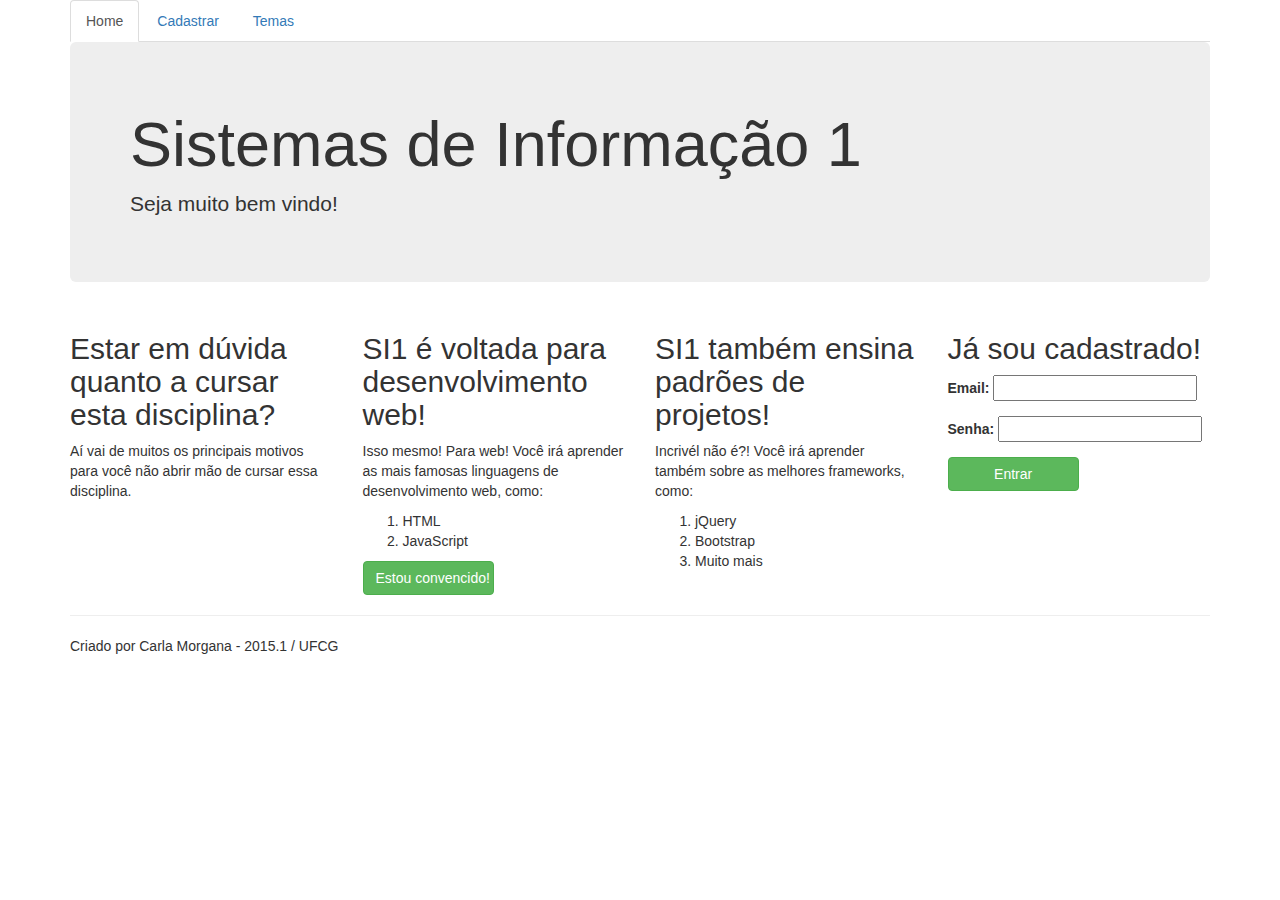
<file: index.html>
<!DOCTYPE html>
<html lang="pt-BR">
<head>
	<title>SI1</title>
	<meta charset="utf-8">
	<meta name="viewport" content="width=device-width, initial-scale=1">
	<link rel="stylesheet" href="http://maxcdn.bootstrapcdn.com/bootstrap/3.3.4/css/bootstrap.min.css">
	<script src="https://ajax.googleapis.com/ajax/libs/jquery/1.11.1/jquery.min.js"></script>
	<script src="http://maxcdn.bootstrapcdn.com/bootstrap/3.3.4/js/bootstrap.min.js"></script>
</head>
<body>

	<div class="container">
		<!-- Navbar -->
		<ul class="nav nav-tabs">
			<li class="active">
			<a href="index.html">Home</a>
			</li>
			<li><a href="cadastro.html">Cadastrar</a></li>
			<li><a href="obrigado.html">Temas</a></li>
		</ul>
		<div class="jumbotron">
			<h1>Sistemas de Informação 1</h1>
			<p>Seja muito bem vindo!</p> 
		</div>
		<div class="row">
			<div class="col-sm-3">
				<h2>Estar em dúvida quanto a cursar esta disciplina?</h2>
				<p>Aí vai de muitos os principais motivos para você não abrir mão de cursar essa disciplina.</p>
				
			</div>
			<div class="col-sm-3">
				<h2>SI1 é voltada para desenvolvimento web!</h2>
				<p>Isso mesmo! Para web! Você irá aprender as mais famosas linguagens de desenvolvimento web, como:</p>
				<ol>
				<li>HTML</li>
				<li>JavaScript</li>
				</ol>
				<div id="convencido">
					<a href="cadastro.html"><button class="btn btn-success btn-mini" style="width: 50%;">Estou convencido!</button></a>
				</div>
			</div>
			<div class="col-sm-3">
				<h2>SI1 também ensina padrões de projetos!</h2>        
				<p>Incrivél não é?! Você irá aprender também sobre as melhores frameworks, como:</p>
				<ol>
				<li>jQuery</li>
				<li>Bootstrap</li>
				<li>Muito mais</li>
				</ol>
			</div>
			<div class="col-sm-3">
				<h2>Já sou cadastrado!</h2>
				<p><label> Email:
				<input type="email"/></label></p>
				<p><label> Senha:
				<input type="password"/></label></p>
				<div id="entrar">
					<a href="obrigado.html"><button class="btn btn-success btn-mini" style="width: 50%;">Entrar</button></a>
				</div>
			</div>
			
		</div>
	
		<hr>
		<!-- Rodape -->
		<p>Criado por Carla Morgana - 2015.1 / UFCG</p>
	</div>

</body>
</html>
</file>
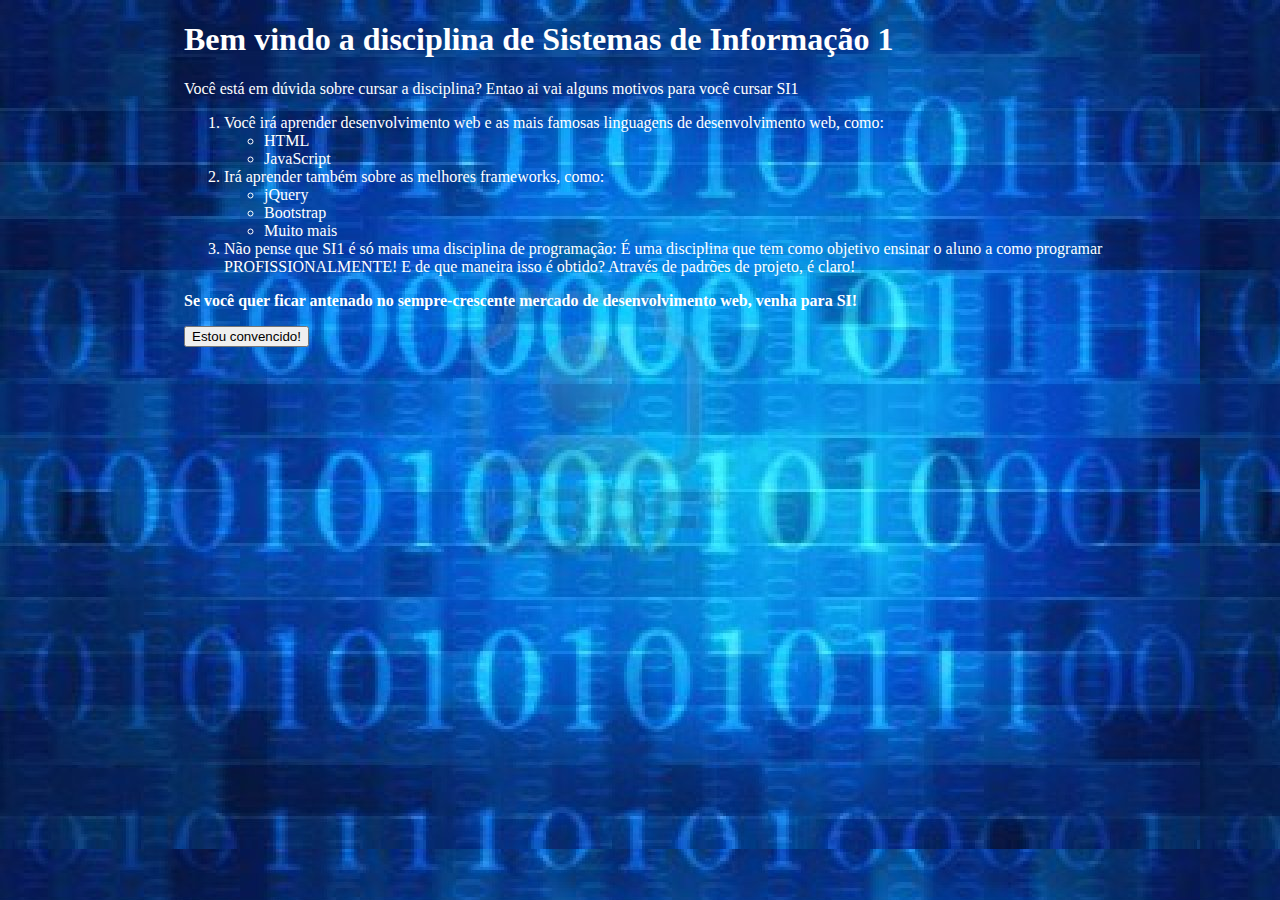
<file: estatica-css/index.html>
<!DOCTYPE html>
<html>
<meta charset="utf-8" />
	<head>
		<title>SI1</title>
		
  		<link rel="stylesheet" href="estilo.css">
	</head>
	<body>
		
		<h1> Bem vindo a disciplina de Sistemas de Informação 1 </h1>
			<style type="text/css">
		  
  			body {
    				color: white;
			    	background-image: url(si.png) }
			</style>
		</h1>
		<p> Você está em dúvida sobre cursar a disciplina? Entao ai vai alguns motivos para você cursar SI1 </p>
		
		<ol>

		<li> Você irá aprender desenvolvimento web e as mais famosas linguagens de desenvolvimento web, como:
		<ul>
		<li>HTML</li>
		<li>JavaScript</li>
		</ul>
		</li>

		<li> Irá aprender também sobre as melhores frameworks, como:
		<ul>
		<li>jQuery</li>
		<li>Bootstrap</li>
		<li>Muito mais</li>
		</ul>
		</li>

		<li> Não pense que SI1 é só mais uma disciplina de programação: É uma disciplina que tem como objetivo ensinar o 			aluno a como programar PROFISSIONALMENTE! E de que maneira isso é obtido? Através de padrões de projeto, é claro! </li>
	
		</ol>
		
		<p><b>Se você quer ficar antenado no sempre-crescente mercado de desenvolvimento web, venha para SI!</b></p>
		
		<p>
		<a href="cadastro.html">		
		<input type="submit" value="Estou convencido!">
		</a>
		</p>
	</body>
</html>
</file>
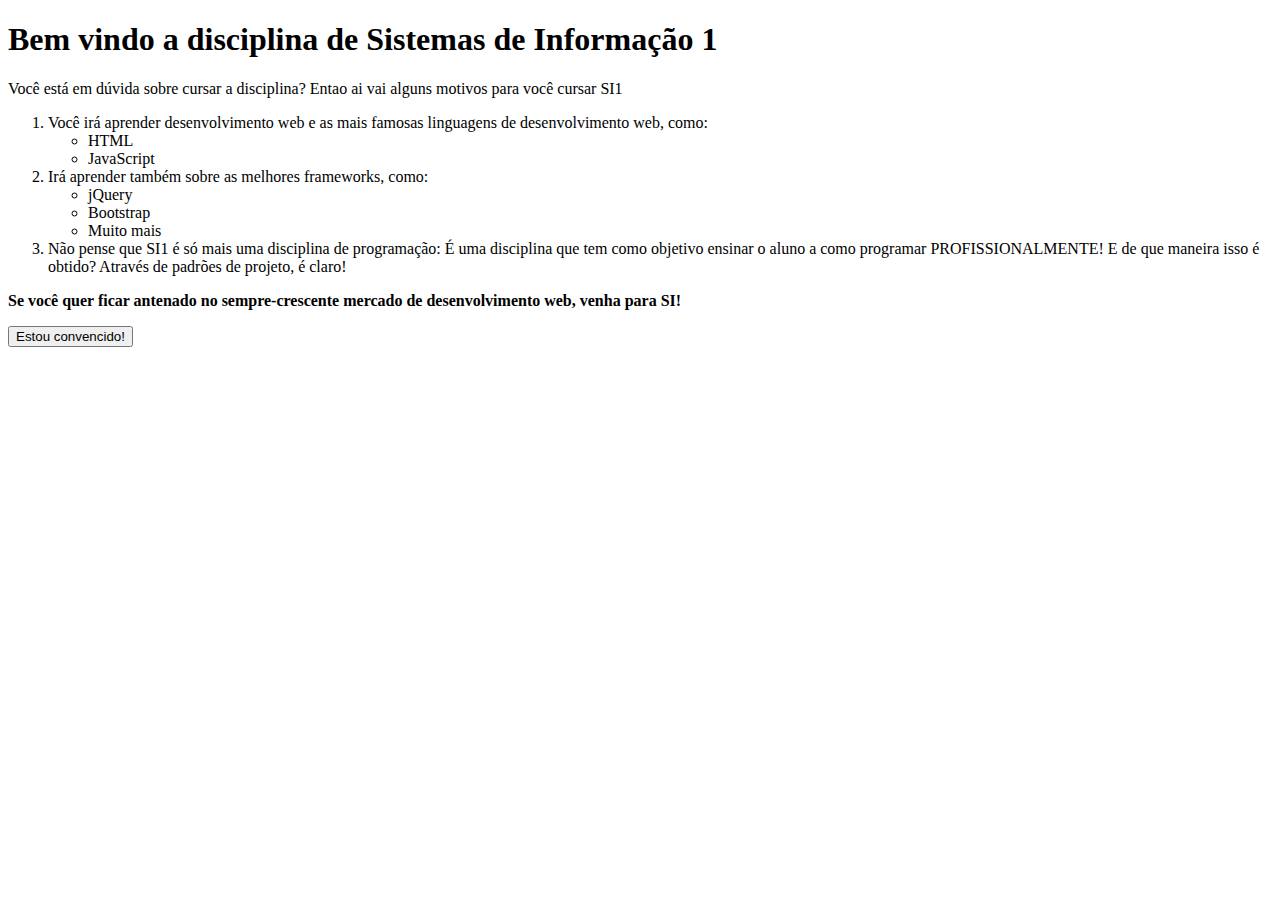
<file: estatica-simples/index.html>
<!DOCTYPE html>
<html>
<meta charset="utf-8" />
	<head>
		<title>SI1</title>
	</head>
	<body>
		<h1> Bem vindo a disciplina de Sistemas de Informação 1 </h1>
		<p> Você está em dúvida sobre cursar a disciplina? Entao ai vai alguns motivos para você cursar SI1 </p>
		
		<ol>

		<li> Você irá aprender desenvolvimento web e as mais famosas linguagens de desenvolvimento web, como:
		<ul>
		<li>HTML</li>
		<li>JavaScript</li>
		</ul>
		</li>

		<li> Irá aprender também sobre as melhores frameworks, como:
		<ul>
		<li>jQuery</li>
		<li>Bootstrap</li>
		<li>Muito mais</li>
		</ul>
		</li>

		<li> Não pense que SI1 é só mais uma disciplina de programação: É uma disciplina que tem como objetivo ensinar o 			aluno a como programar PROFISSIONALMENTE! E de que maneira isso é obtido? Através de padrões de projeto, é claro! </li>
	
		</ol>
		
		<p><b>Se você quer ficar antenado no sempre-crescente mercado de desenvolvimento web, venha para SI!</b></p>
		
		<p>
		<a href="cadastro.html">		
		<input type="submit" value="Estou convencido!">
		</a>
		</p>
	</body>
</html>
</file>
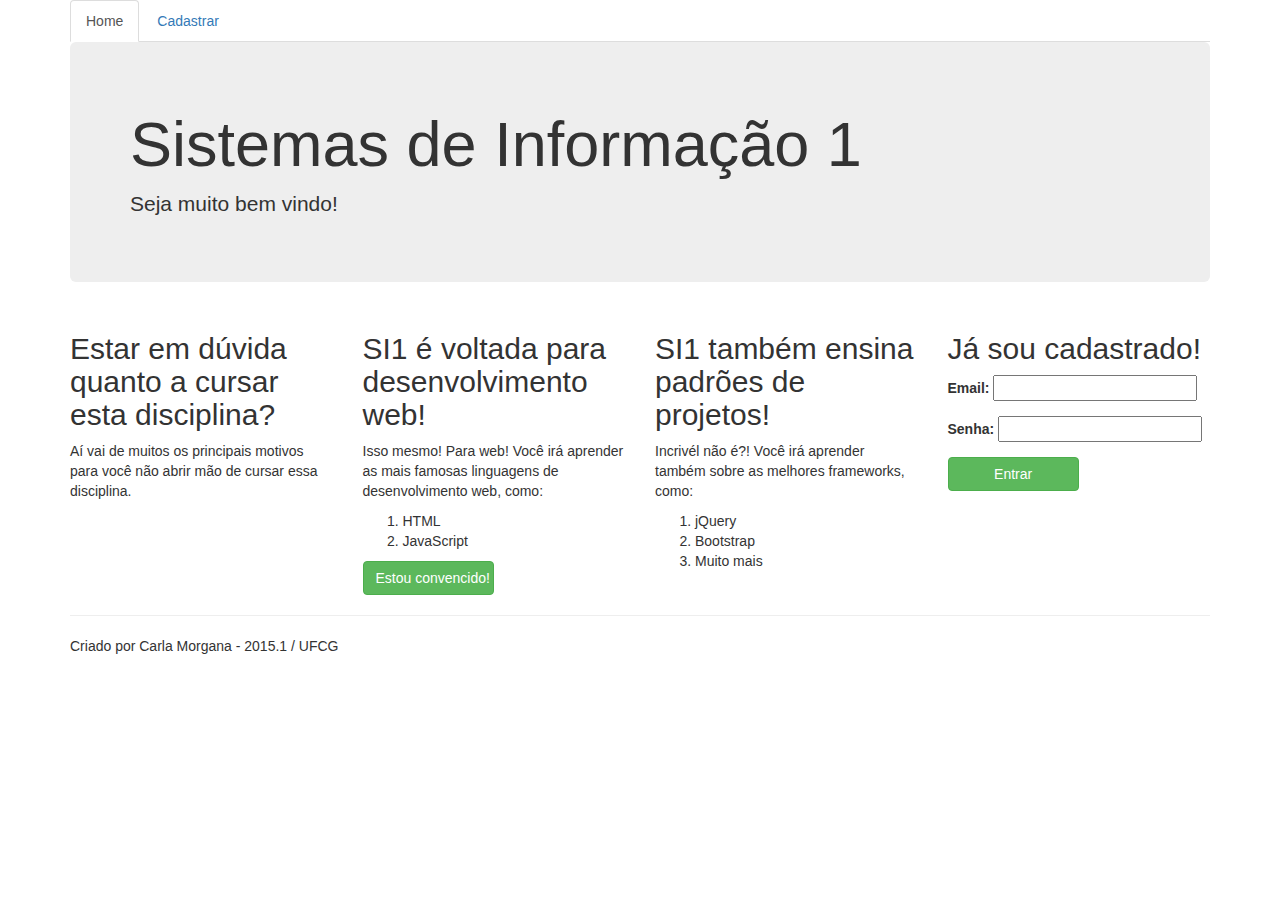
<file: estatica-bootstrap/bootstrap/index.html>
<!DOCTYPE html>
<html lang="pt-BR">
<head>
	<title>SI1</title>
	<meta charset="utf-8">
	<meta name="viewport" content="width=device-width, initial-scale=1">
	<link rel="stylesheet" href="http://maxcdn.bootstrapcdn.com/bootstrap/3.3.4/css/bootstrap.min.css">
	<script src="https://ajax.googleapis.com/ajax/libs/jquery/1.11.1/jquery.min.js"></script>
	<script src="http://maxcdn.bootstrapcdn.com/bootstrap/3.3.4/js/bootstrap.min.js"></script>
</head>
<body>

	<div class="container">
		<!-- Navbar -->
		<ul class="nav nav-tabs">
			<li class="active">
			<a href="index.html">Home</a>
			</li>
			<li><a href="cadastro.html">Cadastrar</a></li>
		</ul>
		<div class="jumbotron">
			<h1>Sistemas de Informação 1</h1>
			<p>Seja muito bem vindo!</p> 
		</div>
		<div class="row">
			<div class="col-sm-3">
				<h2>Estar em dúvida quanto a cursar esta disciplina?</h2>
				<p>Aí vai de muitos os principais motivos para você não abrir mão de cursar essa disciplina.</p>
				
			</div>
			<div class="col-sm-3">
				<h2>SI1 é voltada para desenvolvimento web!</h2>
				<p>Isso mesmo! Para web! Você irá aprender as mais famosas linguagens de desenvolvimento web, como:</p>
				<ol>
				<li>HTML</li>
				<li>JavaScript</li>
				</ol>
				<div id="convencido">
					<a href="cadastro.html"><button class="btn btn-success btn-mini" style="width: 50%;">Estou convencido!</button></a>
				</div>
			</div>
			<div class="col-sm-3">
				<h2>SI1 também ensina padrões de projetos!</h2>        
				<p>Incrivél não é?! Você irá aprender também sobre as melhores frameworks, como:</p>
				<ol>
				<li>jQuery</li>
				<li>Bootstrap</li>
				<li>Muito mais</li>
				</ol>
			</div>
			<div class="col-sm-3">
				<h2>Já sou cadastrado!</h2>
				<p><label> Email:
				<input type="email"/></label></p>
				<p><label> Senha:
				<input type="password"/></label></p>
				<div id="entrar">
					<a href="entrar.html"><button class="btn btn-success btn-mini" style="width: 50%;">Entrar</button></a>
				</div>
			</div>
			
		</div>
	
		<hr>
		<!-- Rodape -->
		<p>Criado por Carla Morgana - 2015.1 / UFCG</p>
	</div>

</body>
</html>
</file>
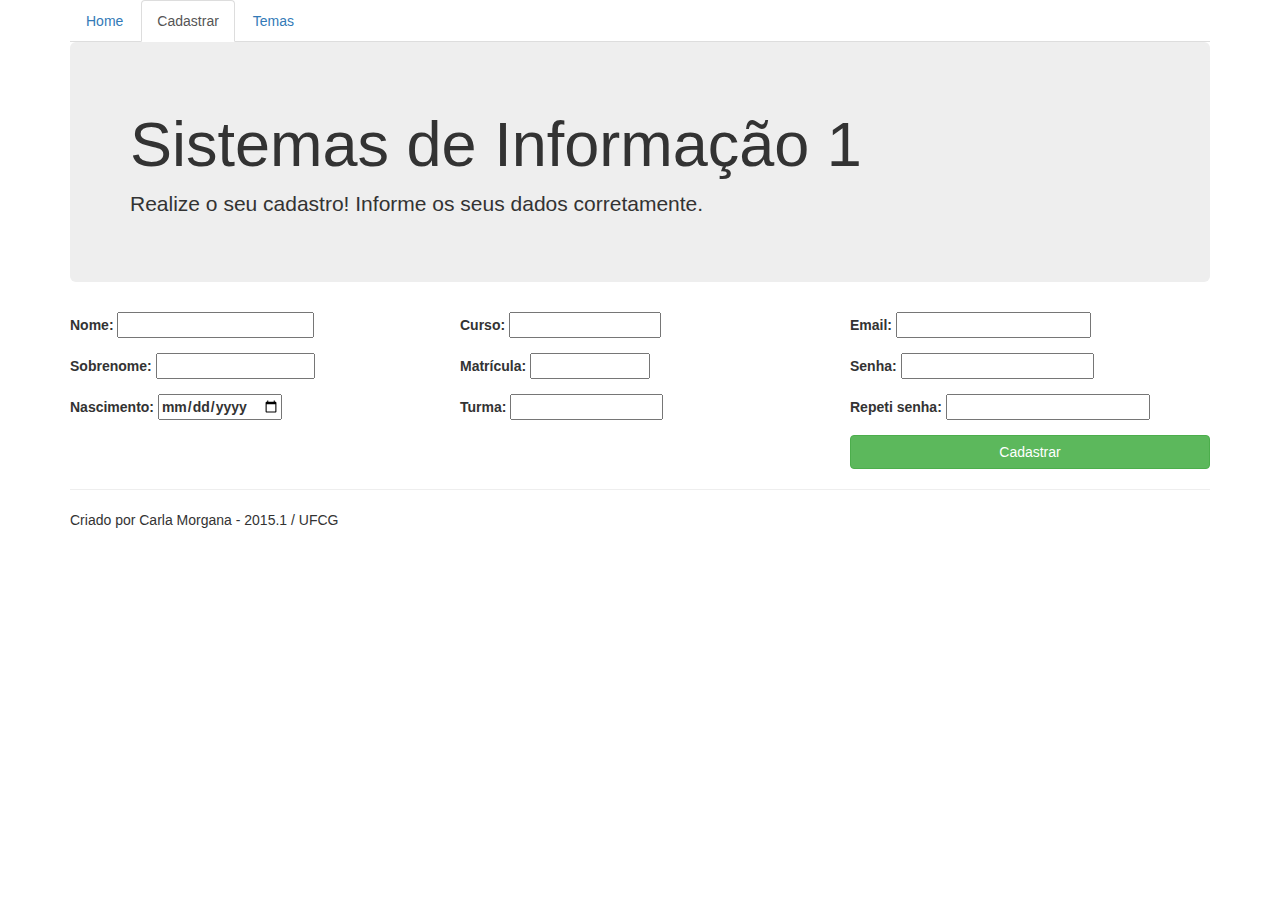
<file: cadastro-dinamico.html>
<!DOCTYPE html>
<html lang="pt-BR">
<head>
	<title>SI1</title>
	<meta charset="utf-8">
	<meta name="viewport" content="width=device-width, initial-scale=1">
	<link rel="stylesheet" href="http://maxcdn.bootstrapcdn.com/bootstrap/3.3.4/css/bootstrap.min.css">
	<script src="https://ajax.googleapis.com/ajax/libs/jquery/1.11.1/jquery.min.js"></script>
	<script src="http://maxcdn.bootstrapcdn.com/bootstrap/3.3.4/js/bootstrap.min.js"></script>
</head>
<body>
	<div class="container">
		<!-- Navbar -->
		<ul class="nav nav-tabs">
			<li><a href="index-dinamico.html">Home</a>
			</li>
			<li class="active">
			<a href="cadastro-dinamico.html">Cadastrar</a>
			</li>
			<li><a href="obrigado-dinamico.html">Temas</a></li>
		</ul>
		<div class="jumbotron">
			<h1>Sistemas de Informação 1</h1>
			<p>Realize o seu cadastro! Informe os seus dados corretamente.</p> 
		</div>
		<div class="row">
			<div class="col-sm-4">
				<form>
					<p><label> Nome:
					<input type="text" style="width: 78%;"/></label></p>
					<p><label> Sobrenome:
					<input type="text" style="width: 55%;"/></label></p>
					</label></p>
					<p><label>Nascimento:
					<input type="date" style="width: 58%;"></label></p>
				</form>
			</div>
			<div class="col-sm-4">
				<form>
					<p><label>Curso:
					<input type="text" style="width: 60%;" /></label></p>
					<p><label>Matrícula:
					<input type="number" min="000000000" max="999999999"/></label></p>
					<p><label>Turma:
					<input type="text" style="width: 60%;" /></label></p>
				</form>
			</div>
			<div class="col-sm-4">
					<form>
					<p><label> Email:
					<input type="email" style="width: 78%;"/></label></p>
					<p><label> Senha:
					<input type="password" style="width: 76%;"/></label></p>
					<p><label>Repeti senha:
					<input type="password"/></label></p>
					</form>
			</div>
		</div>
		
		<div class="row">
			<div class="col-sm-4"></div>
			<div class="col-sm-4"></div>
			<div class="col-sm-4">
				<div id="Cadastrar">
					<a href="obrigado-dinamico.html"><button class="btn btn-success btn-mini" style="width: 100%;">Cadastrar</button></a>
				</div>
			</div>
			
		</div>
				
		<hr>
		<!-- Rodape -->
		<p>Criado por Carla Morgana - 2015.1 / UFCG</p>
	</div>
</body>
</html>
</file>
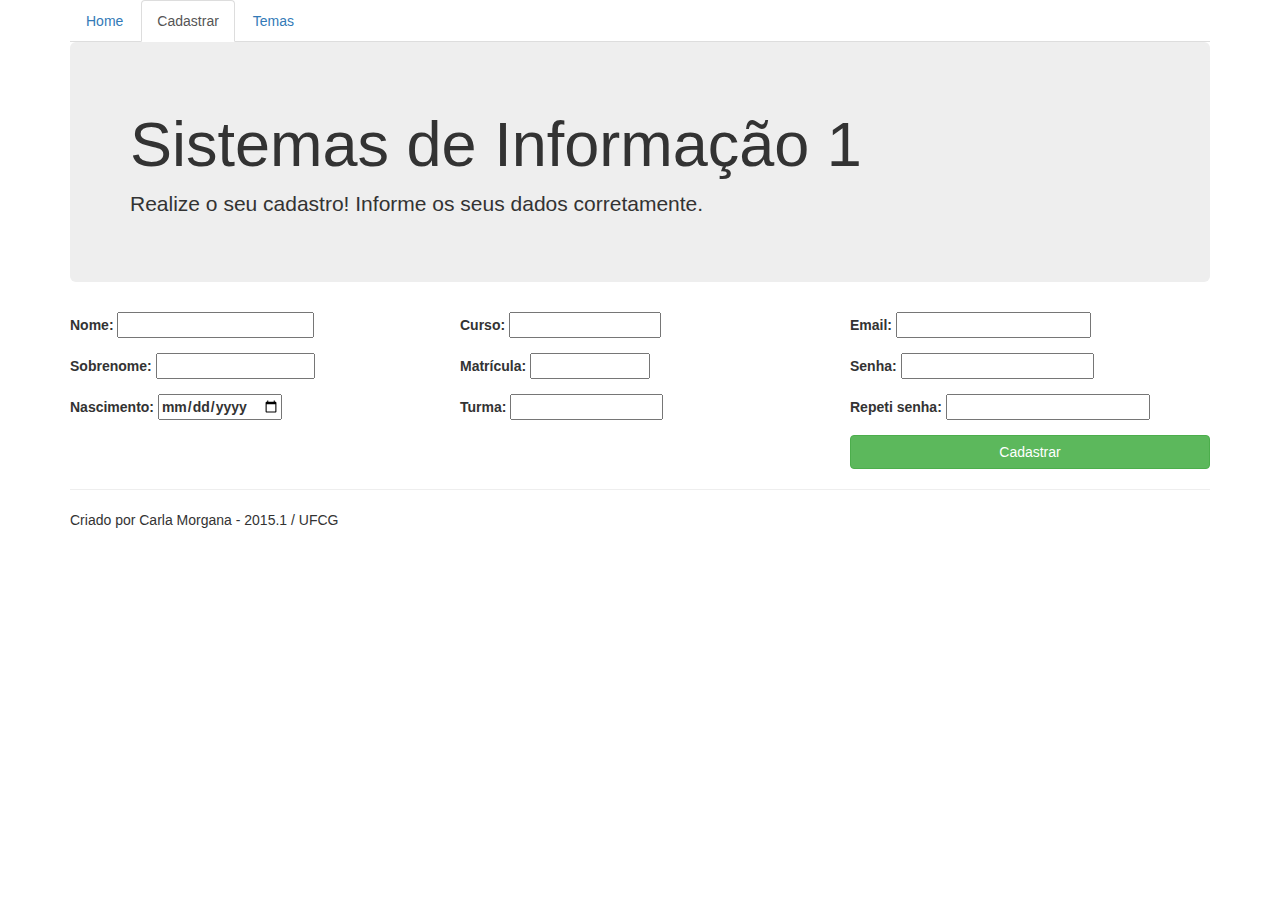
<file: cadastro.html>
<!DOCTYPE html>
<html lang="pt-BR">
<head>
	<title>SI1</title>
	<meta charset="utf-8">
	<meta name="viewport" content="width=device-width, initial-scale=1">
	<link rel="stylesheet" href="http://maxcdn.bootstrapcdn.com/bootstrap/3.3.4/css/bootstrap.min.css">
	<script src="https://ajax.googleapis.com/ajax/libs/jquery/1.11.1/jquery.min.js"></script>
	<script src="http://maxcdn.bootstrapcdn.com/bootstrap/3.3.4/js/bootstrap.min.js"></script>
</head>
<body>
	<div class="container">
		<!-- Navbar -->
		<ul class="nav nav-tabs">
			<li><a href="index.html">Home</a>
			</li>
			<li class="active">
			<a href="cadastro.html">Cadastrar</a>
			</li>
			<li><a href="obrigado.html">Temas</a></li>
		</ul>
		<div class="jumbotron">
			<h1>Sistemas de Informação 1</h1>
			<p>Realize o seu cadastro! Informe os seus dados corretamente.</p> 
		</div>
		<div class="row">
			<div class="col-sm-4">
				<form>
					<p><label> Nome:
					<input type="text" style="width: 78%;"/></label></p>
					<p><label> Sobrenome:
					<input type="text" style="width: 55%;"/></label></p>
					</label></p>
					<p><label>Nascimento:
					<input type="date" style="width: 58%;"></label></p>
				</form>
			</div>
			<div class="col-sm-4">
				<form>
					<p><label>Curso:
					<input type="text" style="width: 60%;" /></label></p>
					<p><label>Matrícula:
					<input type="number" min="000000000" max="999999999"/></label></p>
					<p><label>Turma:
					<input type="text" style="width: 60%;" /></label></p>
				</form>
			</div>
			<div class="col-sm-4">
					<form>
					<p><label> Email:
					<input type="email" style="width: 78%;"/></label></p>
					<p><label> Senha:
					<input type="password" style="width: 76%;"/></label></p>
					<p><label>Repeti senha:
					<input type="password"/></label></p>
					</form>
			</div>
		</div>
		
		<div class="row">
			<div class="col-sm-4"></div>
			<div class="col-sm-4"></div>
			<div class="col-sm-4">
				<div id="Cadastrar">
					<a href="obrigado.html"><button class="btn btn-success btn-mini" style="width: 100%;">Cadastrar</button></a>
				</div>
			</div>
			
		</div>
				
		<hr>
		<!-- Rodape -->
		<p>Criado por Carla Morgana - 2015.1 / UFCG</p>
	</div>
</body>
</html>
</file>
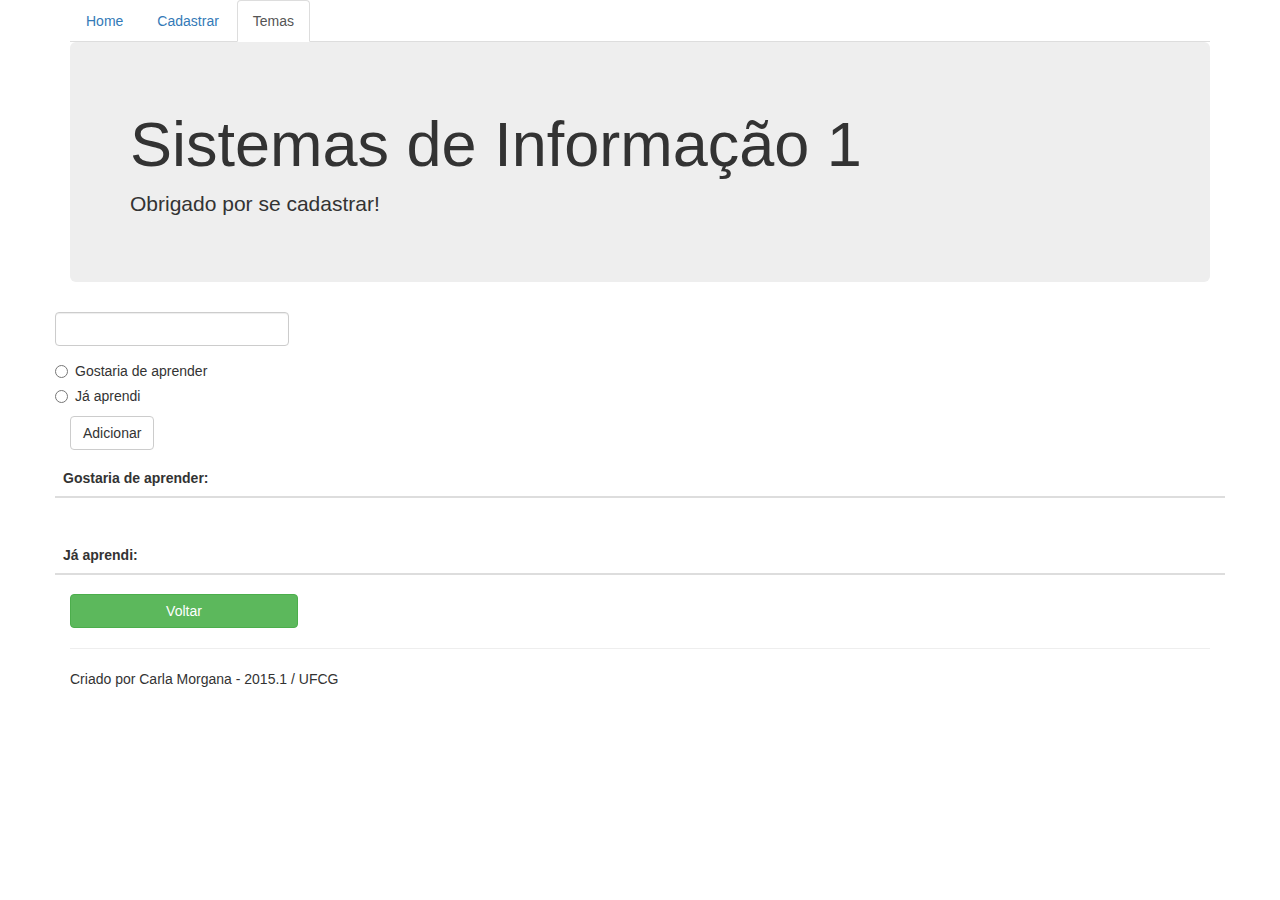
<file: obrigado-dinamico.html>
<!DOCTYPE html>
<html lang="pt-BR">
<head>
<title>SI1</title>
<meta charset="utf-8">
<meta name="viewport" content="width=device-width, initial-scale=1">
<link rel="stylesheet" href="http://maxcdn.bootstrapcdn.com/bootstrap/3.3.4/css/bootstrap.min.css">
<script src="https://ajax.googleapis.com/ajax/libs/jquery/1.11.2/jquery.min.js"></script>
<script src="http://maxcdn.bootstrapcdn.com/bootstrap/3.3.4/js/bootstrap.min.js"></script>
<script>
$(document).ready(function(){
	$("#adiciona").click(function() {
		var assunto = $("#assunto").val();
		var radio = $('input[name=optradio]');
		var checkedValue = radio.filter(':checked').val();
		if(checkedValue == 1){
			$("#tabela1").append(
					"<tr>" +
					"<td>"+ assunto + "</td>" +
					"<td>   <a href='javascript:void(0);' class='btn btn-danger remove'><i class='icon-trash icon-white'></i> Remover</a>" + "	"+
					"<a href='javascript:void(0);' value="+"'"+ assunto+"'"+" class='btn btn-warning mover'><i class='icon-move icon-white'></i> Mover</a>" +
					"</td>"+
					"</tr>");
		}else if(checkedValue == 0){
			$("#tabela2").append(
					"<tr>" +
					"<td>"+ assunto + "</td>" +
					"<td>   <a href='javascript:void(0);' class='btn btn-danger remove'><i class='icon-trash icon-white'></i> Remover</a>" +
					"</td>"+
					"</tr>");
		}else{
			alert("Você precisa selecionar uma das opções!")
		}

		});

	$(document).on('click', 'a.remove', function () {
		$(this).closest('tr').remove();
	});

	$(document).on('click', 'a.mover', function () {
		var assunto = $(this).attr('value');
		$("#tabela2").append(
				"<tr>" +
				"<td>"+ assunto + "</td>" +
				"<td>   <a href='javascript:void(0);' class='btn btn-danger remove'><i class='icon-trash icon-white'></i> Remover</a>" +
				"</td>"+
				"</tr>");
		$(this).closest('tr').remove();
	});
});
</script>
</head>
<body>
	<div class="container">
		<!-- Navbar -->
		<ul class="nav nav-tabs">
			<li>
			<a href="index-dinamico.html">Home</a>
			</li>
			<li><a href="cadastro-dinamico.html">Cadastrar</a></li>
			<li  class="active"><a href="obrigado-dinamico.html">Temas</a></li>
		</ul>
		
		<div class="jumbotron">
			<h1>Sistemas de Informação 1</h1>
			<p>Obrigado por se cadastrar!</p> 
		</div>
		
		<div class="row">
		
		<div class="form-group">
			<input class="form-control" id="assunto" type="text" style="width: 20%;">				
		</div>
	
		<form role="form">
			<div class="radio">
				<label><input value="1" name="optradio" type="radio">Gostaria de aprender</label>
			</div>
			<div class="radio">
				<label><input value="0" name="optradio" type="radio">Já aprendi</label>
			</div>
		</form>
		
		<div class="form-group">
			<div class="col-sm-offset-0 col-sm-10">
				<p>
					<button type="submit" class="btn btn-default" id="adiciona">Adicionar</button>
				</p>				
			</div>
		</div>
			
		<br>

		<table class="table" id="tabela1">
				<thead>
				<tr>
					<th>Gostaria de aprender:</th>
					
				</tr>
				</thead>

				<tbody>
				<tr></tr>
				</tr>
				</tbody>
				
			</table>

			<br>

			<table class="table" id="tabela2">
				<thead>
				<tr>
					<th>Já aprendi:</th>
				</tr>
				</thead>

				<tbody>

				<tr></tr>
				</tbody>
			
			</table>

					
		</div>
		
		<div id="Voltar">
			<a href="index-dinamico.html"><button class="btn btn-success btn-mini" style="width: 20%;">Voltar</button></a>
		</div>
		
		<hr>
		<!-- Rodape -->
		<p>Criado por Carla Morgana - 2015.1 / UFCG</p>
	</body>
</html>
</file>
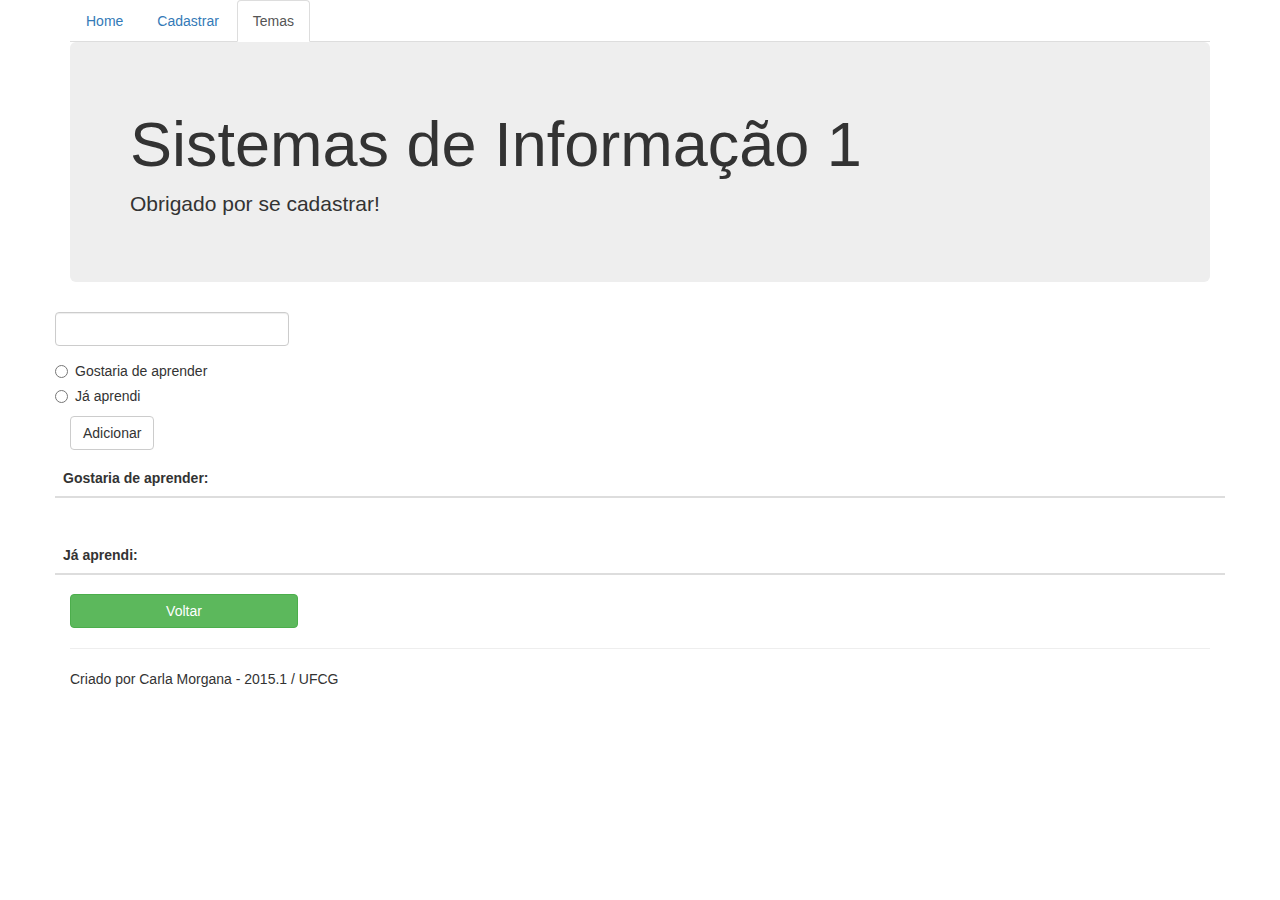
<file: obrigado.html>
<!DOCTYPE html>
<html lang="pt-BR">
<head>
<title>SI1</title>
<meta charset="utf-8">
<meta name="viewport" content="width=device-width, initial-scale=1">
<link rel="stylesheet" href="http://maxcdn.bootstrapcdn.com/bootstrap/3.3.4/css/bootstrap.min.css">
<script src="https://ajax.googleapis.com/ajax/libs/jquery/1.11.2/jquery.min.js"></script>
<script src="http://maxcdn.bootstrapcdn.com/bootstrap/3.3.4/js/bootstrap.min.js"></script>
<script>
$(document).ready(function(){
	$("#adiciona").click(function() {
		var assunto = $("#assunto").val();
		var radio = $('input[name=optradio]');
		var checkedValue = radio.filter(':checked').val();
		if(checkedValue == 1){
			$("#tabela1").append(
					"<tr>" +
					"<td>"+ assunto + "</td>" +
					"<td>   <a href='javascript:void(0);' class='btn btn-danger remove'><i class='icon-trash icon-white'></i> Remover</a>" + "	"+
					"<a href='javascript:void(0);' value="+"'"+ assunto+"'"+" class='btn btn-warning mover'><i class='icon-move icon-white'></i> Mover</a>" +
					"</td>"+
					"</tr>");
		}else if(checkedValue == 0){
			$("#tabela2").append(
					"<tr>" +
					"<td>"+ assunto + "</td>" +
					"<td>   <a href='javascript:void(0);' class='btn btn-danger remove'><i class='icon-trash icon-white'></i> Remover</a>" +
					"</td>"+
					"</tr>");
		}else{
			alert("Você precisa selecionar uma das opções!")
		}

		});

	$(document).on('click', 'a.remove', function () {
		$(this).closest('tr').remove();
	});

	$(document).on('click', 'a.mover', function () {
		var assunto = $(this).attr('value');
		$("#tabela2").append(
				"<tr>" +
				"<td>"+ assunto + "</td>" +
				"<td>   <a href='javascript:void(0);' class='btn btn-danger remove'><i class='icon-trash icon-white'></i> Remover</a>" +
				"</td>"+
				"</tr>");
		$(this).closest('tr').remove();
	});
});
</script>
</head>
<body>
	<div class="container">
		<!-- Navbar -->
		<ul class="nav nav-tabs">
			<li>
			<a href="index.html">Home</a>
			</li>
			<li><a href="cadastro.html">Cadastrar</a></li>
			<li  class="active"><a href="obrigado.html">Temas</a></li>
		</ul>
		
		<div class="jumbotron">
			<h1>Sistemas de Informação 1</h1>
			<p>Obrigado por se cadastrar!</p> 
		</div>
		
		<div class="row">
		
		<div class="form-group">
			<input class="form-control" id="assunto" type="text" style="width: 20%;">				
		</div>
	
		<form role="form">
			<div class="radio">
				<label><input value="1" name="optradio" type="radio">Gostaria de aprender</label>
			</div>
			<div class="radio">
				<label><input value="0" name="optradio" type="radio">Já aprendi</label>
			</div>
		</form>
		
		<div class="form-group">
			<div class="col-sm-offset-0 col-sm-10">
				<p>
					<button type="submit" class="btn btn-default" id="adiciona">Adicionar</button>
				</p>				
			</div>
		</div>
			
		<br>

		<table class="table" id="tabela1">
				<thead>
				<tr>
					<th>Gostaria de aprender:</th>
					
				</tr>
				</thead>

				<tbody>
				<tr></tr>
				</tr>
				</tbody>
				
			</table>

			<br>

			<table class="table" id="tabela2">
				<thead>
				<tr>
					<th>Já aprendi:</th>
				</tr>
				</thead>

				<tbody>

				<tr></tr>
				</tbody>
			
			</table>

					
		</div>
		
		<div id="Voltar">
			<a href="index.html"><button class="btn btn-success btn-mini" style="width: 20%;">Voltar</button></a>
		</div>
		
		<hr>
		<!-- Rodape -->
		<p>Criado por Carla Morgana - 2015.1 / UFCG</p>
	</body>
</html>
</file>
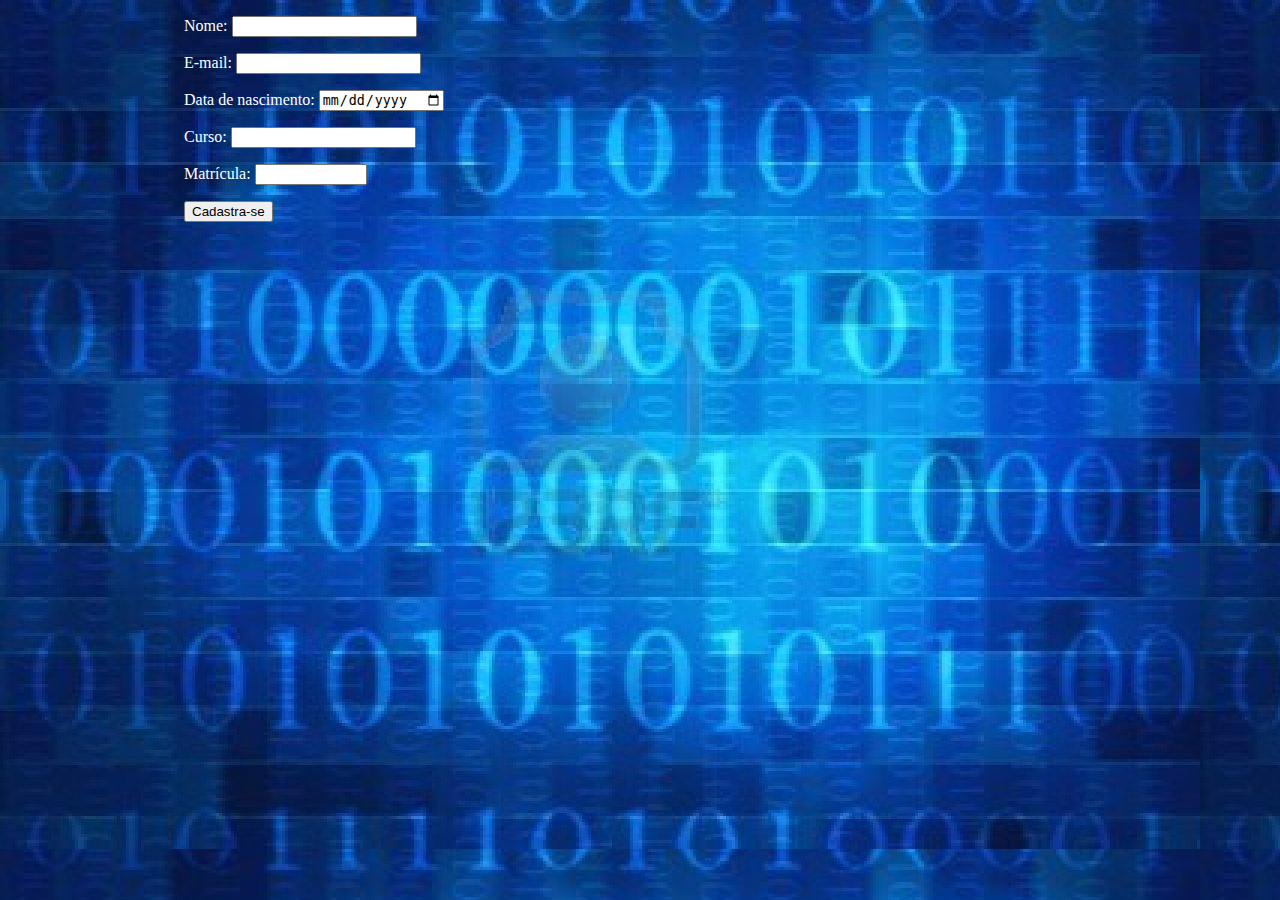
<file: estatica-css/cadastro.html>
<!DOCTYPE html>
<html>
    <meta charset="utf-8" />
    <head>
        <title>Cadastro</title>	
	<link rel="stylesheet" href="estilo.css">
    </head>
    <body>
	<form>
		<style type="text/css">
		  
  			body {
    				color: white;
			    	background-image: url(si.png) }
		</style>
	    	<p><label> Nome:
  	    	<input type="text"/></label></p>
	    	<p><label>E-mail:
  	    	<input type="email" name="email">
	    	</lable></p>
	    	<p><label>Data de nascimento:
  	    	<input type="date">
	    	</label></p>
	    	<p><label> Curso:
  	    	<input type="text"/></label></p>
	    	<p><label>Matrícula:
  	    	<input type="number" min='000000000' max='999999999'>
	    	</label></p>
	</form>
	<p>
	<a href="obrigado.html">		
	<input type="submit" value="Cadastra-se">
	</a>
	</p>

	
    </body>
</html>
</file>
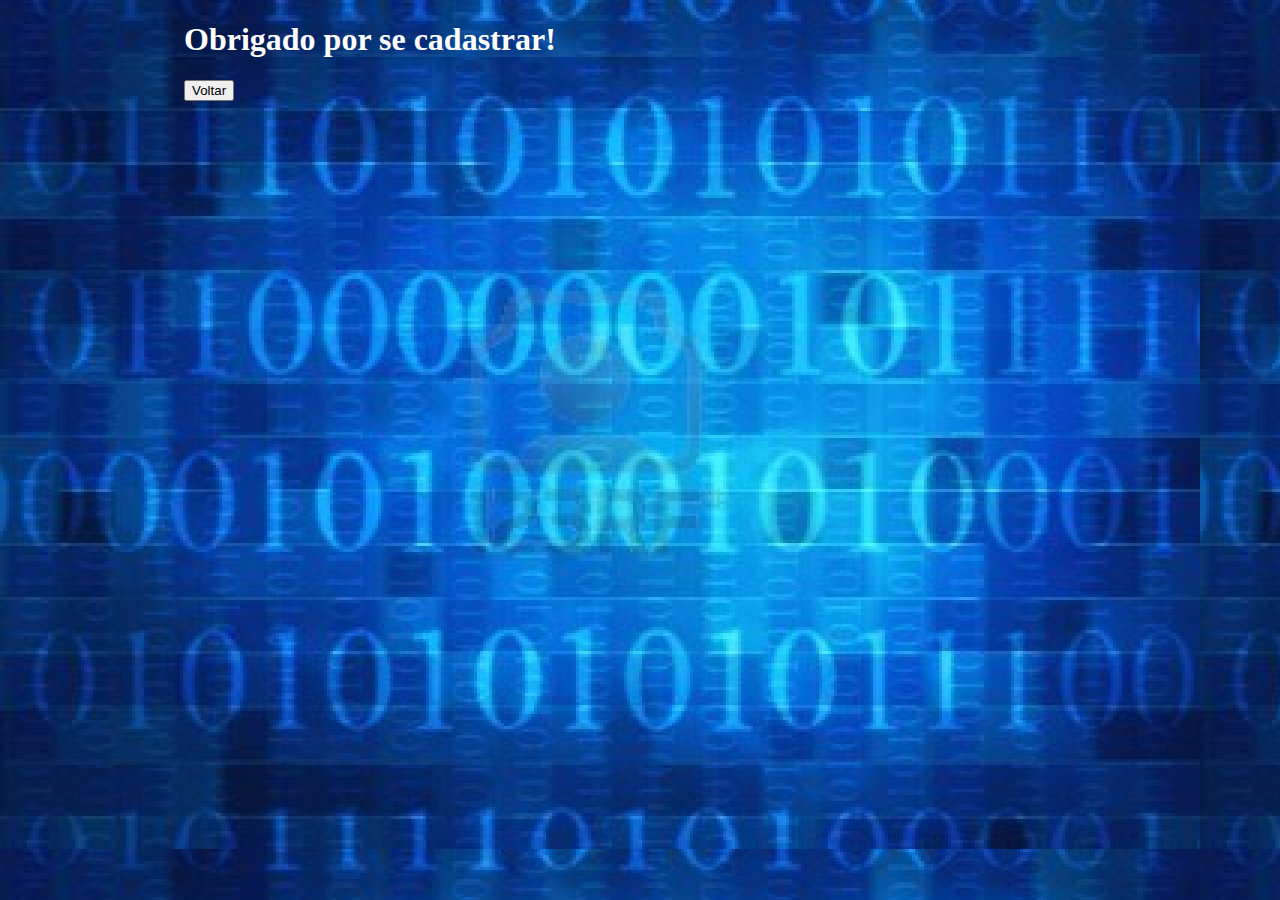
<file: estatica-css/obrigado.html>
<!DOCTYPE html>
<html>
	<meta charset="utf-8" />
	<head>
        	<title>Obrigado</title>	
		<link rel="stylesheet" href="estilo.css">
    	</head>
	<body>
		<style type="text/css">
		  
  			body {
    				color: white;
			    	background-image: url(si.png) }
		</style>
		<h1><b> Obrigado por se cadastrar!</b></h1>
		<a href='index.html'> <input type="submit" value="Voltar" > </a>
	</body>
</html>
</file>
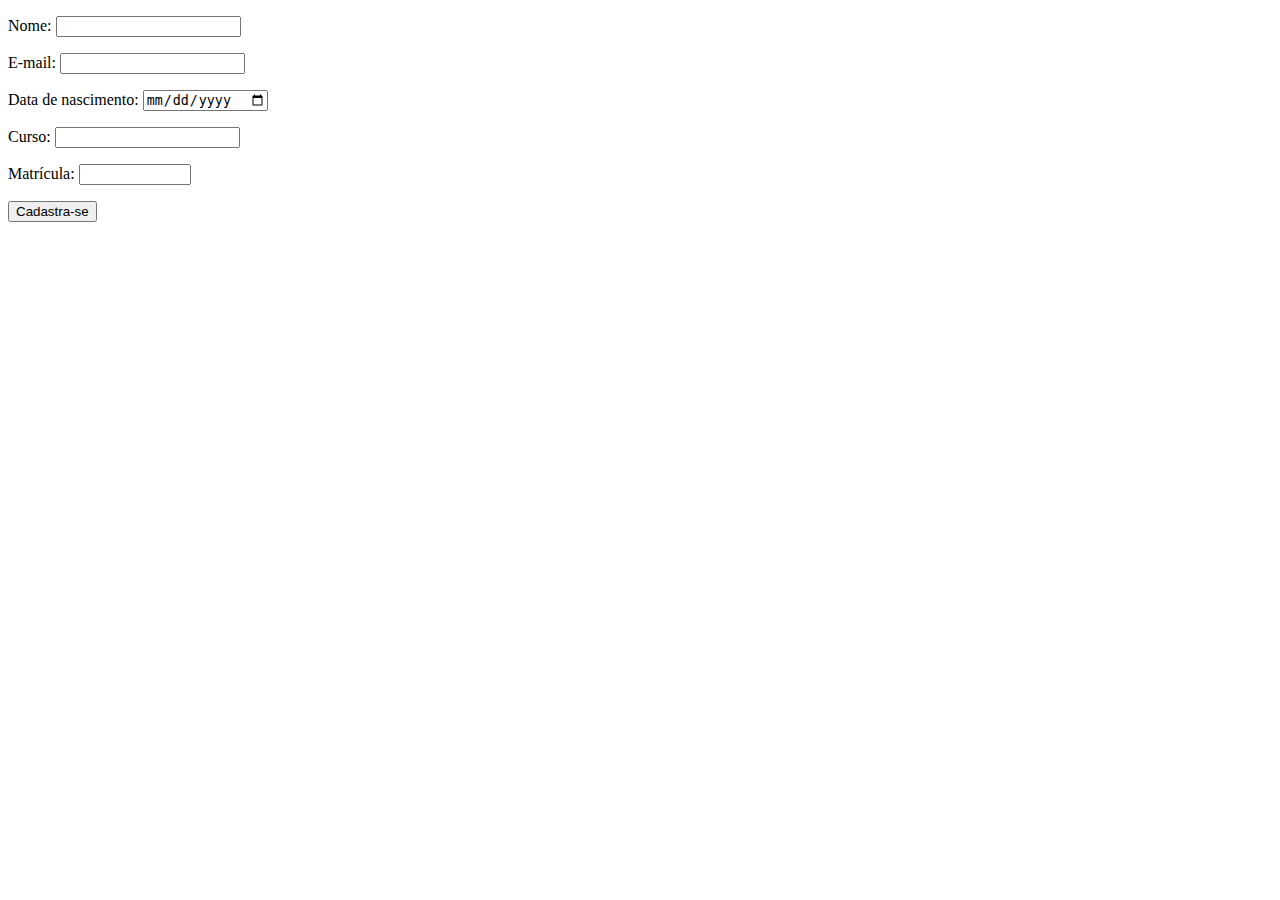
<file: estatica-simples/cadastro.html>
<!DOCTYPE html>
<html>
    <meta charset="utf-8" />
    <head>
        <title>Cadastro</title>	
    </head>
    <body>
	<form>
	    	<p><label> Nome:
  	    	<input type="text"/></label></p>
	    	<p><label>E-mail:
  	    	<input type="email" name="email">
	    	</lable></p>
	    	<p><label>Data de nascimento:
  	    	<input type="date">
	    	</label></p>
	    	<p><label> Curso:
  	    	<input type="text"/></label></p>
	    	<p><label>Matrícula:
  	    	<input type="number" min='000000000' max='999999999'>
	    	</label></p>
	</form>
	<p>
	<a href="obrigado.html">		
	<input type="submit" value="Cadastra-se">
	</a>
	</p>

	
    </body>
</html>
</file>
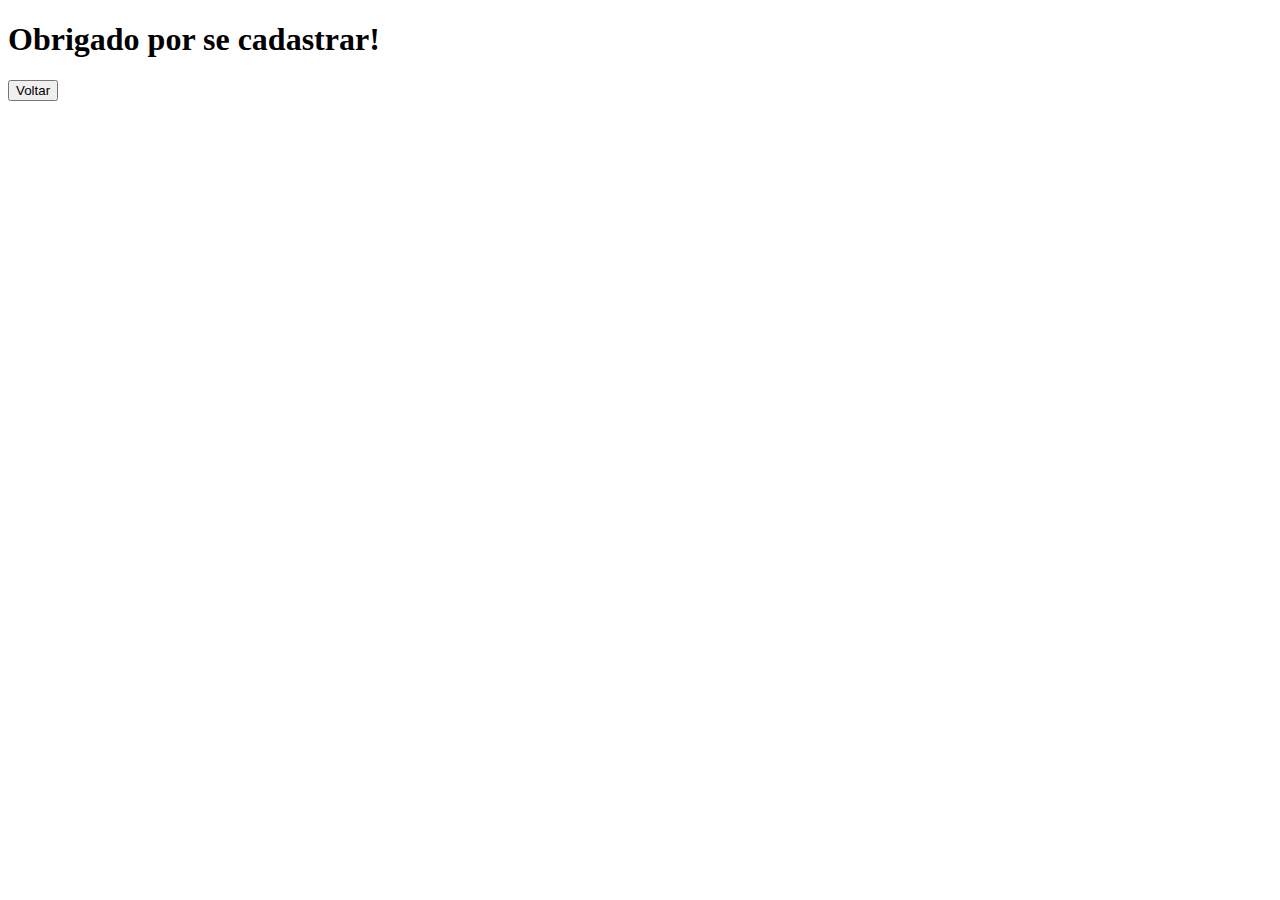
<file: estatica-simples/obrigado.html>
<!DOCTYPE html>
<html>
	<meta charset="utf-8" />
	<head>
        	<title>Obrigado</title>	
    	</head>
	<body>
		<h1><b> Obrigado por se cadastrar!</b></h1>
		<a href='index.html'> <input type="submit" value="Voltar" > </a>
	</body>
</html>
</file>
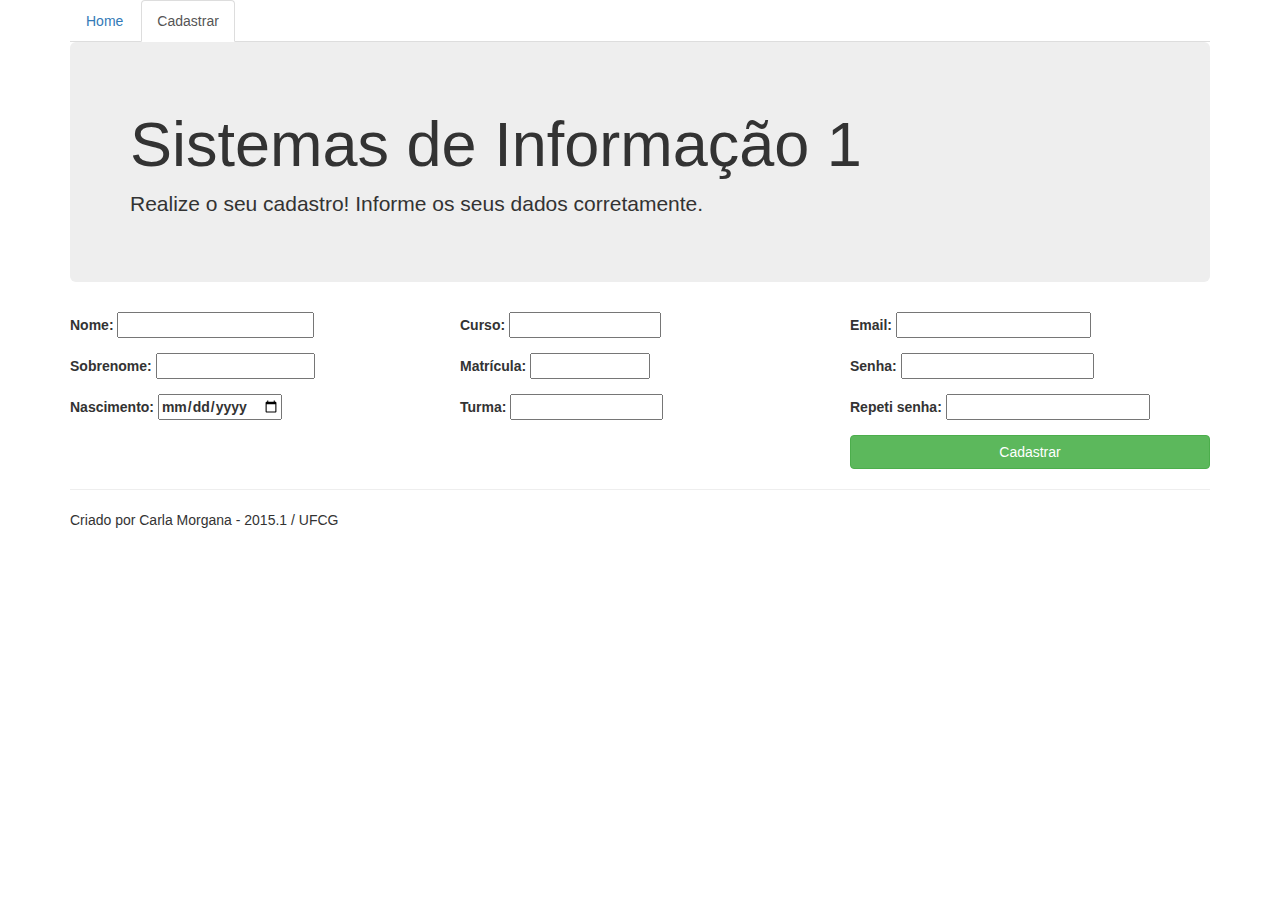
<file: estatica-bootstrap/bootstrap/cadastro.html>
<!DOCTYPE html>
<html lang="pt-BR">
<head>
	<title>SI1</title>
	<meta charset="utf-8">
	<meta name="viewport" content="width=device-width, initial-scale=1">
	<link rel="stylesheet" href="http://maxcdn.bootstrapcdn.com/bootstrap/3.3.4/css/bootstrap.min.css">
	<script src="https://ajax.googleapis.com/ajax/libs/jquery/1.11.1/jquery.min.js"></script>
	<script src="http://maxcdn.bootstrapcdn.com/bootstrap/3.3.4/js/bootstrap.min.js"></script>
</head>
<body>
	<div class="container">
		<!-- Navbar -->
		<ul class="nav nav-tabs">
			<li><a href="index.html">Home</a>
			</li>
			<li class="active">
			<a href="cadastro.html">Cadastrar</a>
			</li>
		</ul>
		<div class="jumbotron">
			<h1>Sistemas de Informação 1</h1>
			<p>Realize o seu cadastro! Informe os seus dados corretamente.</p> 
		</div>
		<div class="row">
			<div class="col-sm-4">
				<form>
					<p><label> Nome:
					<input type="text" style="width: 78%;"/></label></p>
					<p><label> Sobrenome:
					<input type="text" style="width: 55%;"/></label></p>
					</label></p>
					<p><label>Nascimento:
					<input type="date" style="width: 58%;"></label></p>
				</form>
			</div>
			<div class="col-sm-4">
				<form>
					<p><label>Curso:
					<input type="text" style="width: 60%;" /></label></p>
					<p><label>Matrícula:
					<input type="number" min="000000000" max="999999999"/></label></p>
					<p><label>Turma:
					<input type="text" style="width: 60%;" /></label></p>
				</form>
			</div>
			<div class="col-sm-4">
					<form>
					<p><label> Email:
					<input type="email" style="width: 78%;"/></label></p>
					<p><label> Senha:
					<input type="password" style="width: 76%;"/></label></p>
					<p><label>Repeti senha:
					<input type="password"/></label></p>
					</form>
			</div>
		</div>
		
		<div class="row">
			<div class="col-sm-4"></div>
			<div class="col-sm-4"></div>
			<div class="col-sm-4">
				<div id="Cadastrar">
					<a href="obrigado.html"><button class="btn btn-success btn-mini" style="width: 100%;">Cadastrar</button></a>
				</div>
			</div>
			
		</div>
				
		<hr>
		<!-- Rodape -->
		<p>Criado por Carla Morgana - 2015.1 / UFCG</p>
	</div>
</body>
</html>
</file>
<file: estatica-css/estilo.css>
body {
  padding-left: 11em;
  font-family: Georgia, "Times New Roman",
        Times, serif;
  color: purple;
  background-color: #d8da3d }
</file>
